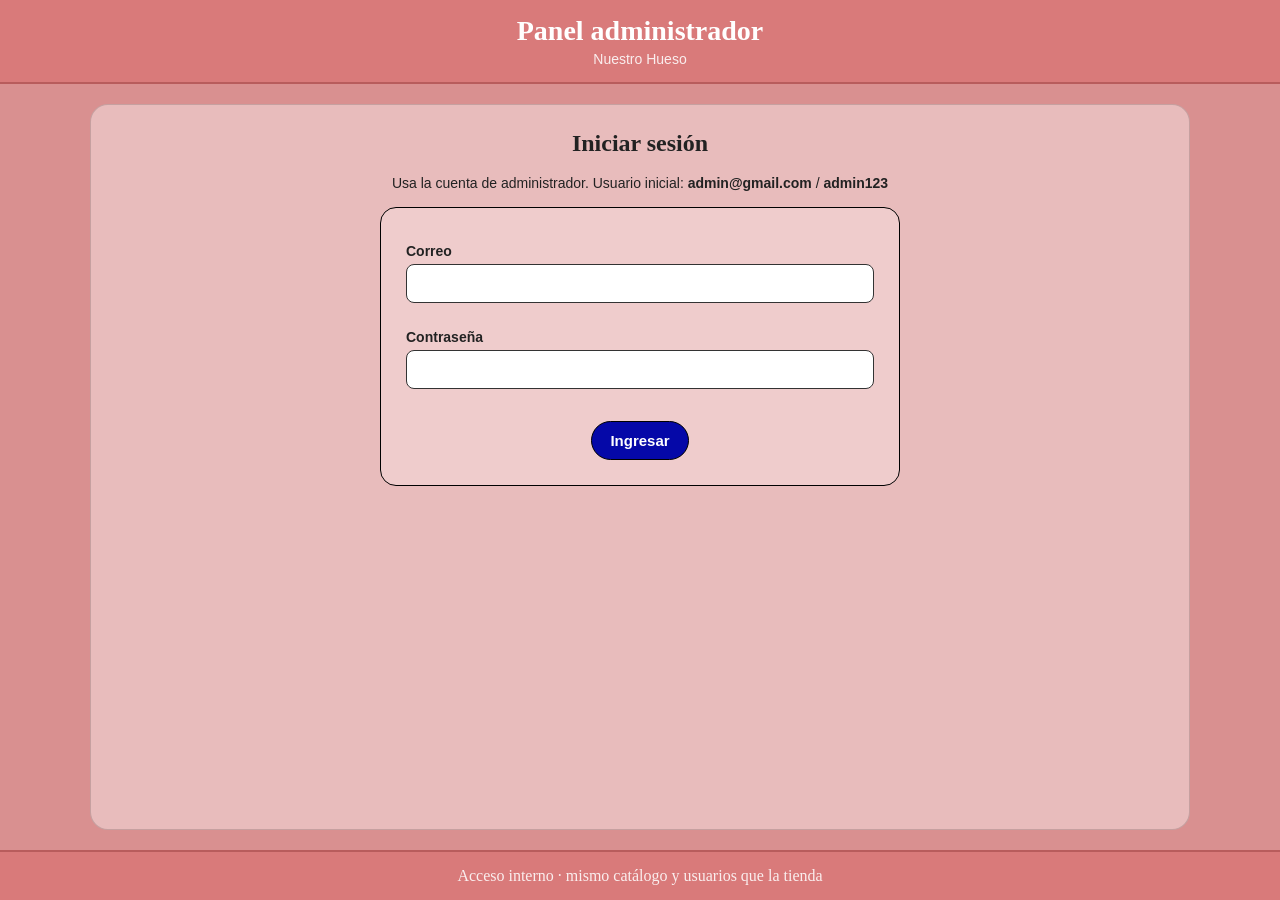
<file: admin/index.html>
<!DOCTYPE html>
<html lang="es">
<head>
    <meta charset="UTF-8">
    <meta name="viewport" content="width=device-width, initial-scale=1.0">
    <title>Admin - Nuestro Hueso</title>
    <link rel="stylesheet" href="css/estilo.css">
</head>
<body>
    <header>
        <h1 class="titulo">Panel administrador</h1>
        <p class="subtitulo">Nuestro Hueso</p>
    </header>

    <main>
        <h2>Iniciar sesión</h2>
        <p class="aviso">Usa la cuenta de administrador. Usuario inicial: <strong>admin@gmail.com</strong> / <strong>admin123</strong></p>
        <form id="formLogin" novalidate>
            <label for="correo">Correo</label>
            <input type="email" id="correo" maxlength="100" required>
            <p class="error" id="errorCorreo"></p>

            <label for="password">Contraseña</label>
            <input type="password" id="password" minlength="4" maxlength="10" required>
            <p class="error" id="errorPassword"></p>

            <div class="acciones-form">
                <button type="submit" class="boton">Ingresar</button>
            </div>
        </form>
    </main>

    <footer>
        <p>Acceso interno · mismo catálogo y usuarios que la tienda</p>
    </footer>

    <script src="js/datos.js"></script>
    <script src="js/login.js"></script>
</body>
</html>
</file>
<file: admin/css/estilo.css>
* {
    box-sizing: border-box;
    margin: 0;
    padding: 0;
}

body {
    background-color: #d99090;
    font-family: Arial, sans-serif;
    color: #222222;
    min-height: 100vh;
    display: flex;
    flex-direction: column;
}

header {
    background-color: #d97a7a;
    padding: 15px 10px;
    text-align: center;
    border-bottom: 2px solid #b85c5c;
}

.titulo {
    font-family: cursive;
    font-size: 28px;
    color: #ffffff;
    text-decoration: none;
}

.subtitulo {
    color: #faeeee;
    font-size: 14px;
    margin-top: 4px;
}

.links {
    display: flex;
    justify-content: center;
    align-items: center;
    flex-wrap: wrap;
    gap: 12px;
    padding: 15px 10px;
}

.links a,
.links button {
    background-color: #efcccc;
    color: #000000;
    text-decoration: none;
    font-family: cursive;
    font-size: 16px;
    padding: 10px 18px;
    border: 1px solid #000000;
    border-radius: 20px;
    cursor: pointer;
}

.links a.activo,
.links a:hover,
.links button:hover {
    background-color: #f7dede;
}

.links button {
    font-family: cursive;
}

main {
    flex: 1;
    width: 94%;
    max-width: 1100px;
    margin: 20px auto;
    background-color: rgba(255, 255, 255, 0.4);
    padding: 25px;
    border-radius: 18px;
    border: 1px solid rgba(0, 0, 0, 0.15);
}

h2 {
    font-family: cursive;
    font-size: 24px;
    text-align: center;
    margin-bottom: 18px;
}

.aviso {
    text-align: center;
    margin-bottom: 16px;
    font-size: 14px;
}

form {
    width: 100%;
    max-width: 520px;
    margin: 0 auto;
    background-color: #efcccc;
    padding: 25px;
    border: 1px solid #000000;
    border-radius: 16px;
}

form label {
    display: block;
    font-weight: bold;
    margin: 10px 0 5px;
    font-size: 14px;
}

form input,
form textarea {
    width: 100%;
    padding: 10px;
    border: 1px solid #333333;
    border-radius: 8px;
    font-size: 15px;
}

form textarea {
    min-height: 70px;
    resize: vertical;
}

.error {
    color: #b30000;
    font-size: 13px;
    font-weight: bold;
    min-height: 16px;
}

.acciones-form {
    display: flex;
    gap: 10px;
    justify-content: center;
    margin-top: 16px;
}

.boton,
.boton-secundario {
    background-color: #0508a8;
    color: #ffffff;
    padding: 10px 18px;
    border: 1px solid #000000;
    border-radius: 20px;
    font-size: 15px;
    font-weight: bold;
    cursor: pointer;
}

.boton-secundario {
    background-color: #ffffff;
    color: #000000;
}

.boton:hover {
    background-color: #040685;
}

.grid-panel {
    display: grid;
    grid-template-columns: 1fr 1.4fr;
    gap: 20px;
    align-items: start;
}

.oculto {
    display: none;
}

.tabla-wrap {
    overflow-x: auto;
    background-color: #efcccc;
    border: 1px solid #000000;
    border-radius: 16px;
    padding: 12px;
}

table {
    width: 100%;
    border-collapse: collapse;
    background-color: #ffffff;
    font-size: 14px;
}

th,
td {
    border: 1px solid #c9a0a0;
    padding: 8px;
    text-align: left;
    vertical-align: top;
}

th {
    background-color: #d97a7a;
    color: #ffffff;
}

.precio-celda {
    font-weight: bold;
    white-space: nowrap;
}

.mini {
    width: 48px;
    height: 48px;
    object-fit: contain;
    background: #fff;
    border-radius: 6px;
}

.fila-botones {
    display: flex;
    flex-wrap: wrap;
    gap: 6px;
}

.fila-botones button {
    padding: 5px 10px;
    border-radius: 10px;
    border: 1px solid #000;
    cursor: pointer;
    background: #fff;
}

.fila-botones .peligro {
    background: #b30000;
    color: #fff;
}

.vacio {
    text-align: center;
    padding: 20px;
}

footer {
    background-color: #d97a7a;
    color: #faeeee;
    font-family: cursive;
    text-align: center;
    padding: 15px 10px;
    border-top: 2px solid #b85c5c;
    margin-top: auto;
}

@media (max-width: 900px) {
    .grid-panel {
        grid-template-columns: 1fr;
    }
}
</file>
